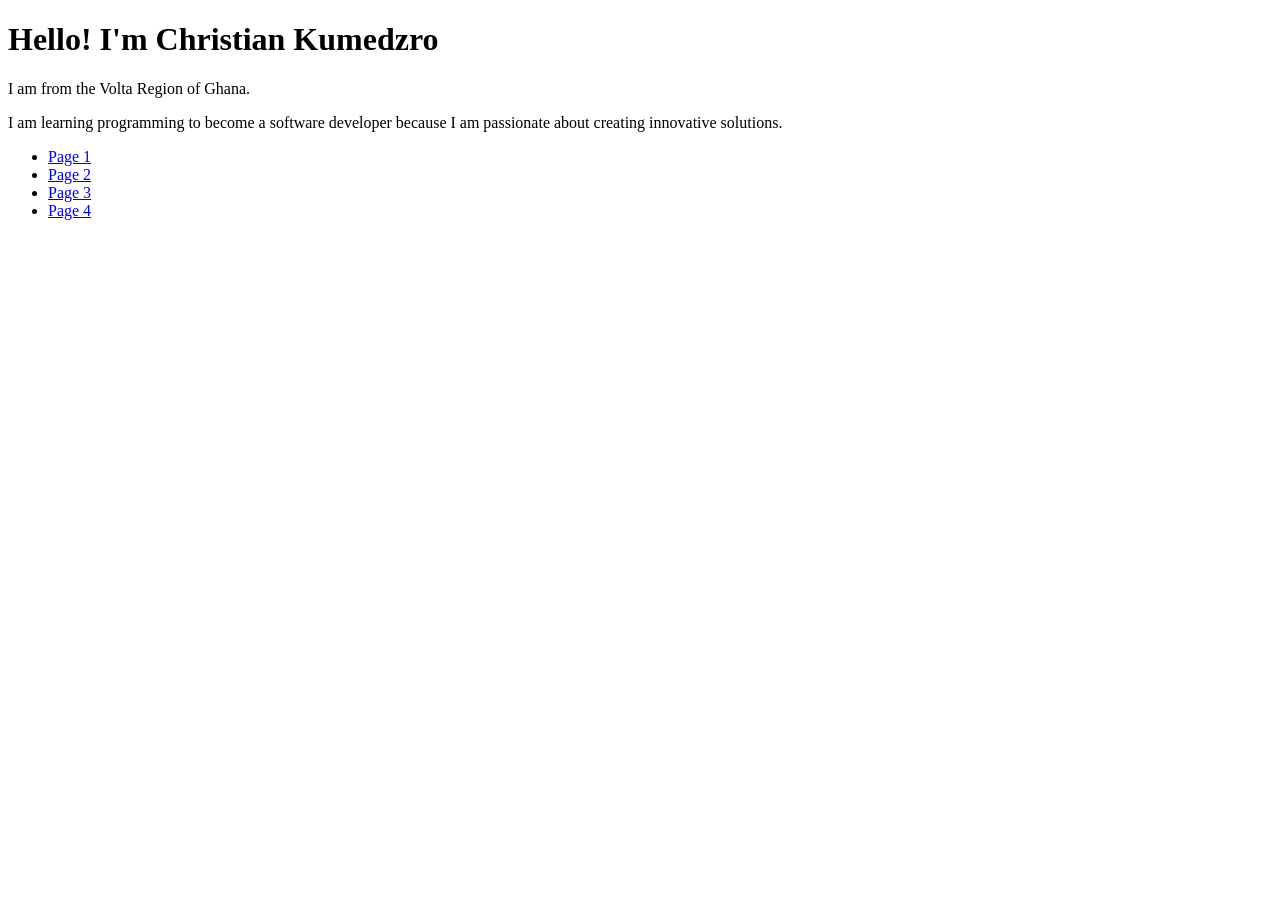
<file: student-projects/christian-kumedzro/index.html>
<!DOCTYPE html>
<html lang="en">
<head>
    <meta charset="UTF-8">
    <meta name="viewport" content="width=device-width, initial-scale=1.0">
    <title>Christian Kumedzro - My First Page</title>
    <link rel="stylesheet" href="style.css">
</head>
<body>

    <main>
        <h1>Hello! I'm Christian Kumedzro</h1>
        <p>I am from the Volta Region of Ghana.</p>
        <p>I am learning programming to become a software developer because I am passionate about creating innovative solutions.</p>

        <ul type="icon">
            <li><a href="page1.html" class="nav-link">Page 1</a></li>
            <li><a href="page2.html" class="nav-link">Page 2</a></li>
            <li><a href="page3.html" class="nav-link">Page 3</a></li>
            <li><a href="page4.html" class="nav-link">Page 4</a></li>
        </ul>
    </main>
</body>
</html>
</file>
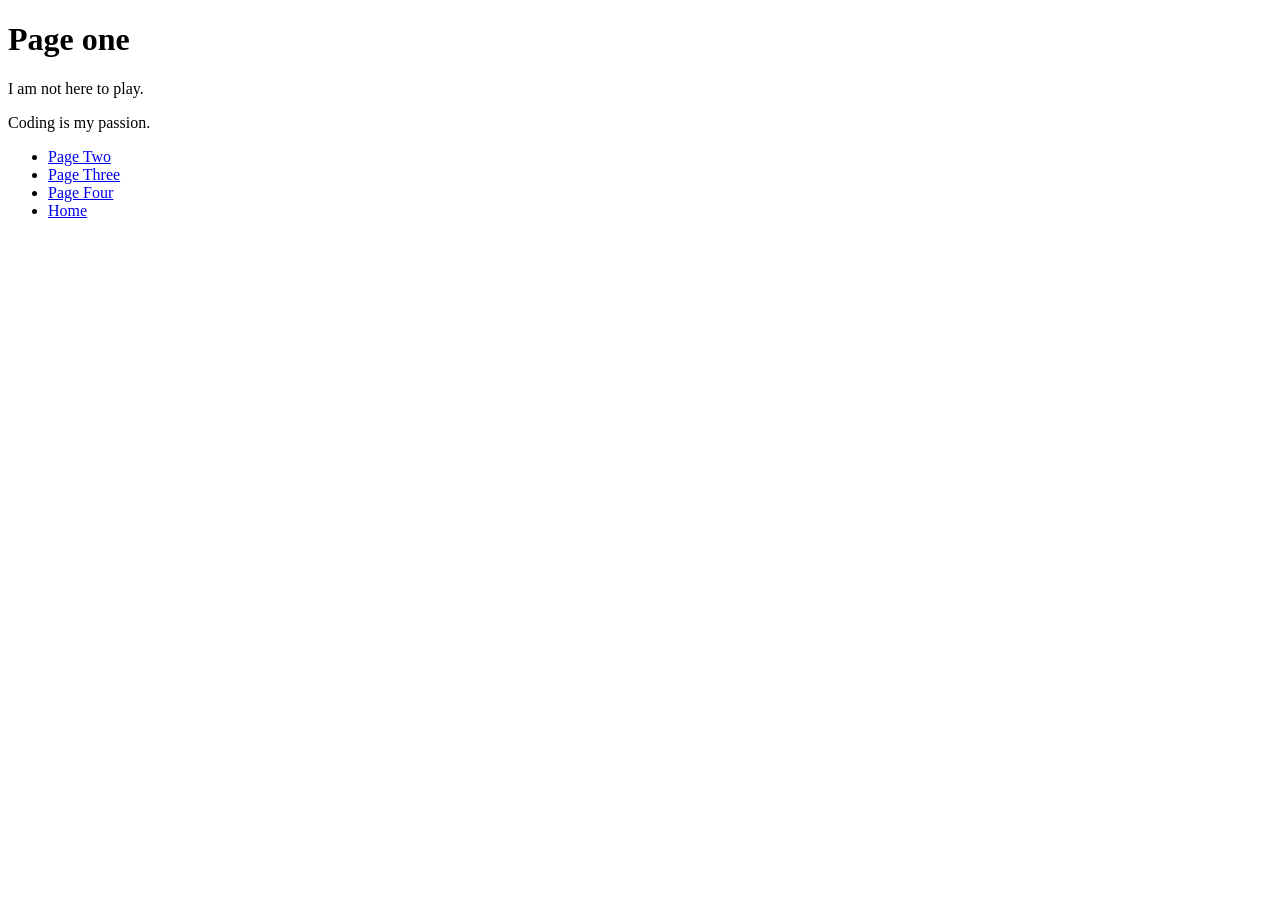
<file: student-projects/christian-kumedzro/page1.html>
<!DOCTYPE html>
<html lang="en">
<head>
    <meta charset="UTF-8">
    <meta name="viewport" content="width=device-width, initial-scale=1.0">
    <title>Christian Kumedzro - Page One</title>
    <link rel="stylesheet" href="style.css">
</head>
<body>

    <h1>Page one</h1>
    <p>I am not here to play.</p>
    <p>Coding is my passion.</p>

    <ul>
        <li><a href="page2.html">Page Two</a></li>
        <li><a href="page3.html">Page Three</a></li>
        <li><a href="page4.html">Page Four</a></li>
        <li><a href="index.html">Home</a></li>
    </ul>

</body>
</html>
</file>
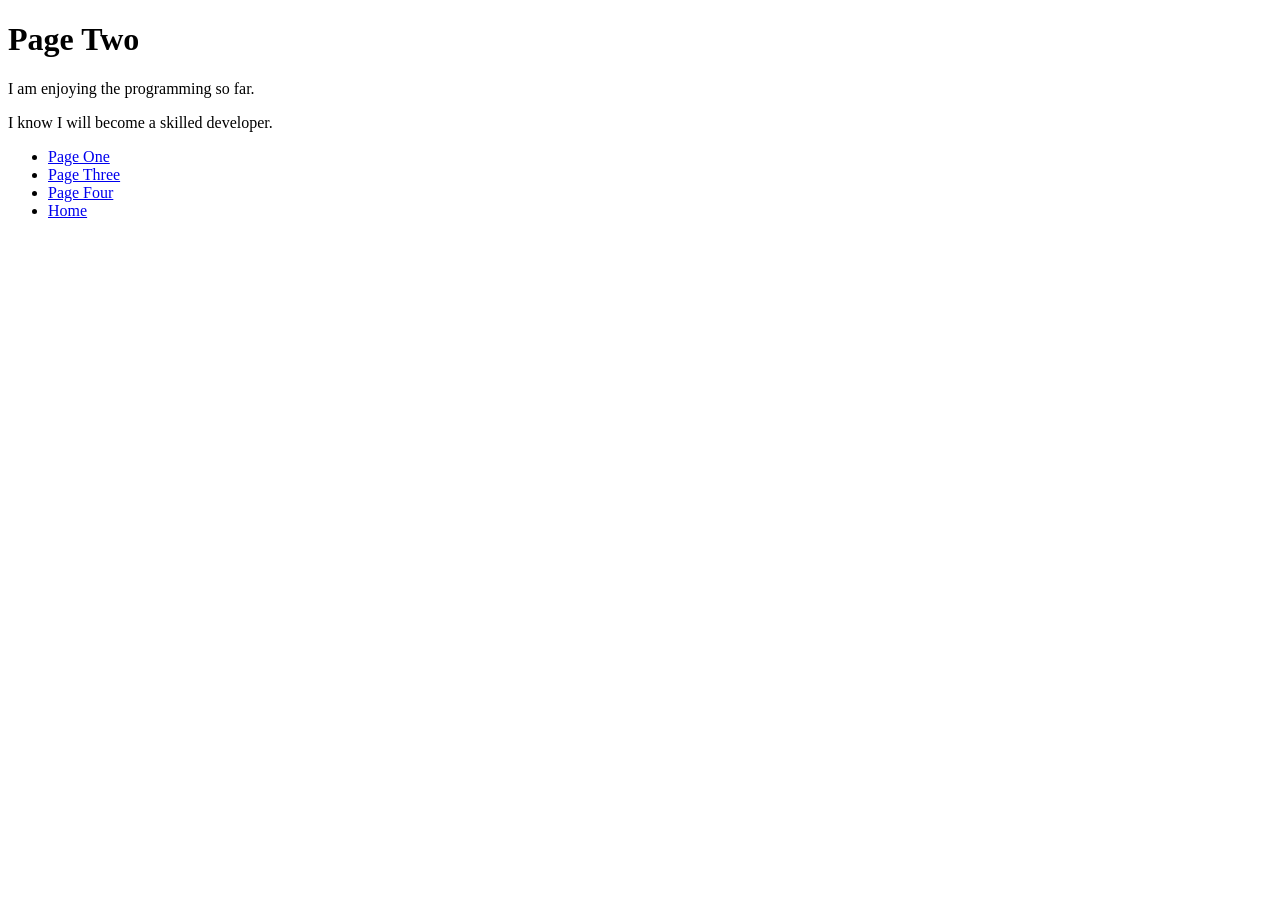
<file: student-projects/christian-kumedzro/page2.html>
<!DOCTYPE html>
<html lang="en">
<head>
    <meta charset="UTF-8">
    <meta name="viewport" content="width=device-width, initial-scale=1.0">
    <title>Christian Kumedzro - Page Two</title>
    <link rel="stylesheet" href="style.css">
</head>
<body>
    <h1>Page Two</h1>
    <p>I am enjoying the programming so far.</p>
    <p>I know I will become a skilled developer.</p>
    <ul>
        <li><a href="page1.html">Page One</a></li>
        <li><a href="page3.html">Page Three</a></li>
        <li><a href="page4.html">Page Four</a></li>
        <li><a href="index.html">Home</a></li>
    </ul>
</body>
</html>
</file>
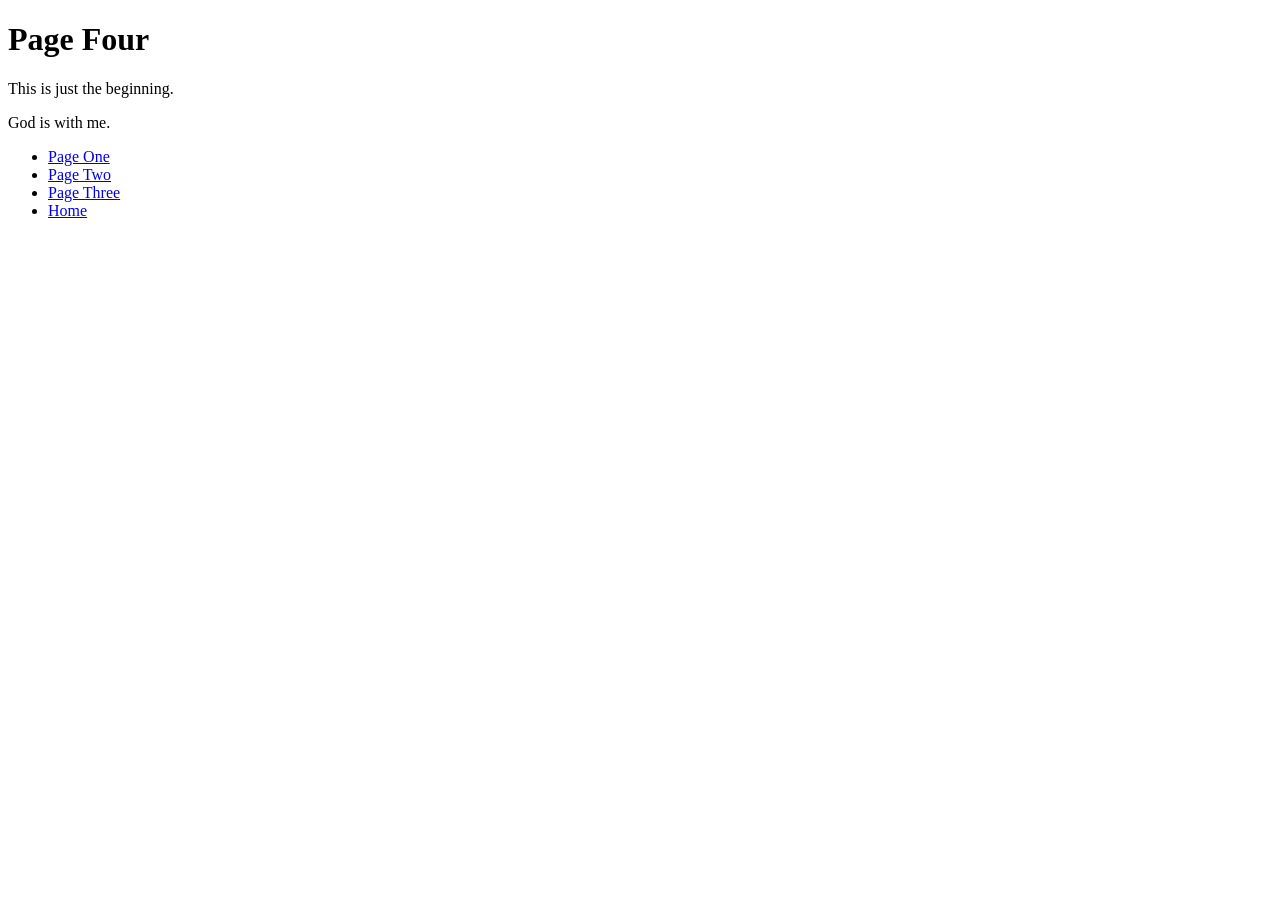
<file: student-projects/christian-kumedzro/page4.html>
<!DOCTYPE html>
<html lang="en">
<head>
    <meta charset="UTF-8">
    <meta name="viewport" content="width=device-width, initial-scale=2.0">
    <title>Christian Kumedzro - Page Four</title>
    <link rel="stylesheet" href="style.css">
</head>
<body>

    <h1>Page Four</h1>
    <p>This is just the beginning.</p>
    <p>God is with me.</p>

    <ul>
        <li><a href="page1.html">Page One</a></li>
        <li><a href="page2.html">Page Two</a></li>
        <li><a href="page3.html">Page Three</a></li>
        <li><a href="index.html">Home</a></li>
    </ul>

</body>
</html>
</file>
<file: student-projects/christian-kumedzro/style.css>
@keyframes skeleton-shimmer {
  0% {
    background-position-x: 200%;
  }
  100% {
    background-position-x: 0%;
  }
}
.skeleton {
  display: contents;
  /* Define the colors as css custom props */
  --_default-color: #e8e8e8;
  --_shimmer-color: #fff;
  :not(.wrapper) {
    /* Apply the animation that moves the background */
    animation: skeleton-shimmer 2s ease-out infinite;
    /* Create a background that has a small shimmer "stripe"
      and tilt it 100 degrees. */
    background: linear-gradient(
      100deg,
      var(--_default-color),
      var(--_default-color) 50%,
      var(--_shimmer-color) 60%,
      var(--_default-color) 70%
    );
    /* Make the background twice the width so we can offset it. */
    background-size: 200% 100%;
    background-attachment: fixed;
  }
}
Accessibility
When adding a skeleton loader, you should make sure that you use the aria-live="polite" and aria-busy attributes to make screenreaders properly handle your content.

Bonus Svelte Component
Here is a Svelte implementation of this idea. There is <Loading> component that sets the appropriate aria- attributes and renderes the <Skeleton> component while it’s loading.

This implementation allows you to add a skeleton loader like this:

<Loading {data}>
  {#snippet loaded(data)}
    <!-- Will be rendered when `data` is set -->
    {data}
  {/snippet}
  {#snippet skeleton()}
    <!--
      Uses the <Skeleton> component to render the
      skeleton when `data` is undefined
    -->
    <div class="wrapper lines">
      <div></div>
      <div></div>
      <div></div>
    </div>
  {/snippet}
</Loading>
</file>
